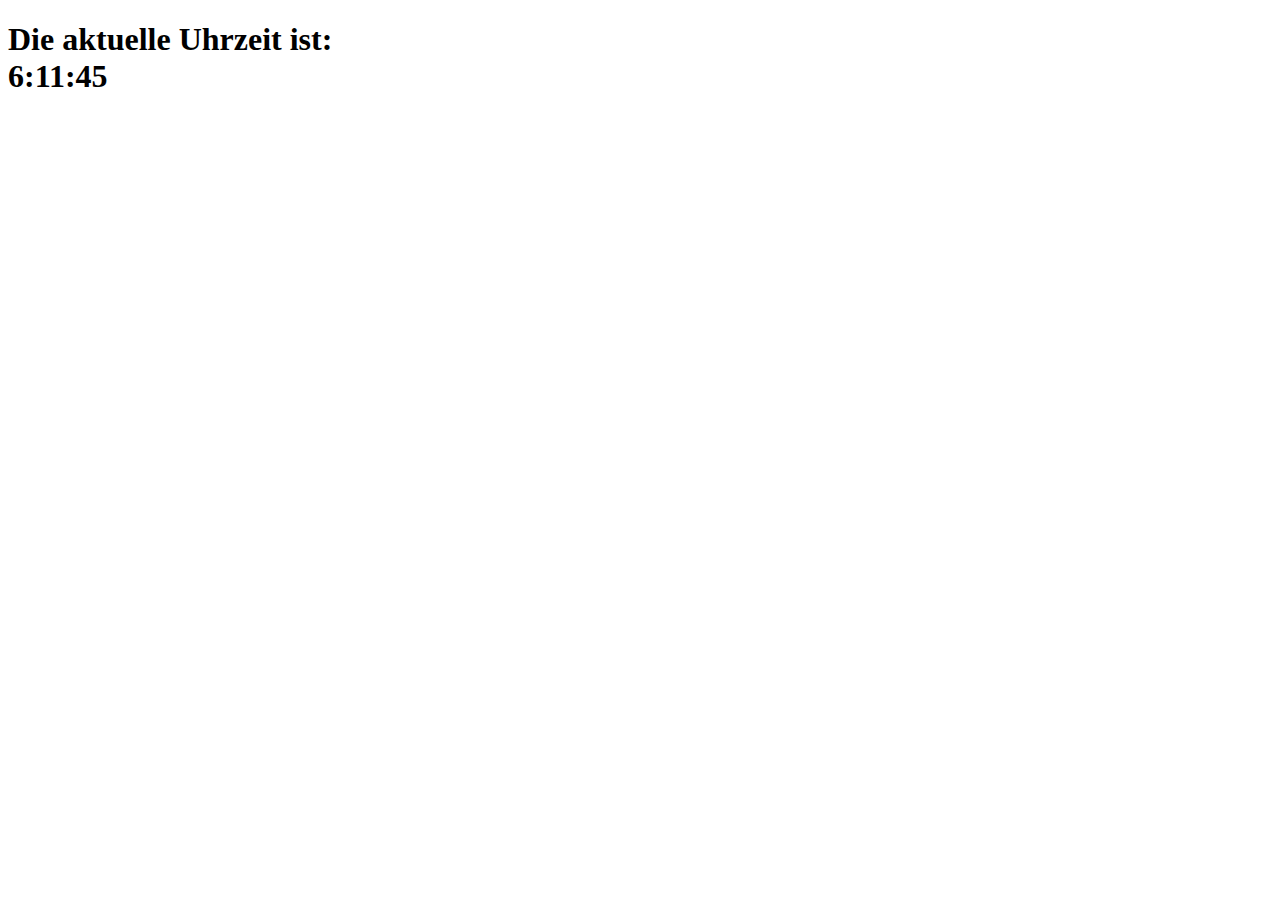
<file: zeit.html>
<!DOCTYPE html>
<html>
<head>
<script>
function startTime() {
    var today = new Date();
    var h = today.getHours();
    var m = today.getMinutes();
    var s = today.getSeconds();
    m = checkTime(m);
    s = checkTime(s);
    document.getElementById('txt').innerHTML =
    h + ":" + m + ":" + s;
    var t = setTimeout(startTime, 500);
}
function checkTime(i) {
    if (i < 10) {i = "0" + i};  // add zero in front of numbers < 10
    return i;
}
</script>
</head>
<h1>Die aktuelle Uhrzeit ist:

<body onload="startTime()">

<div id="txt"></div></h1>

</body>
</html>
</file>
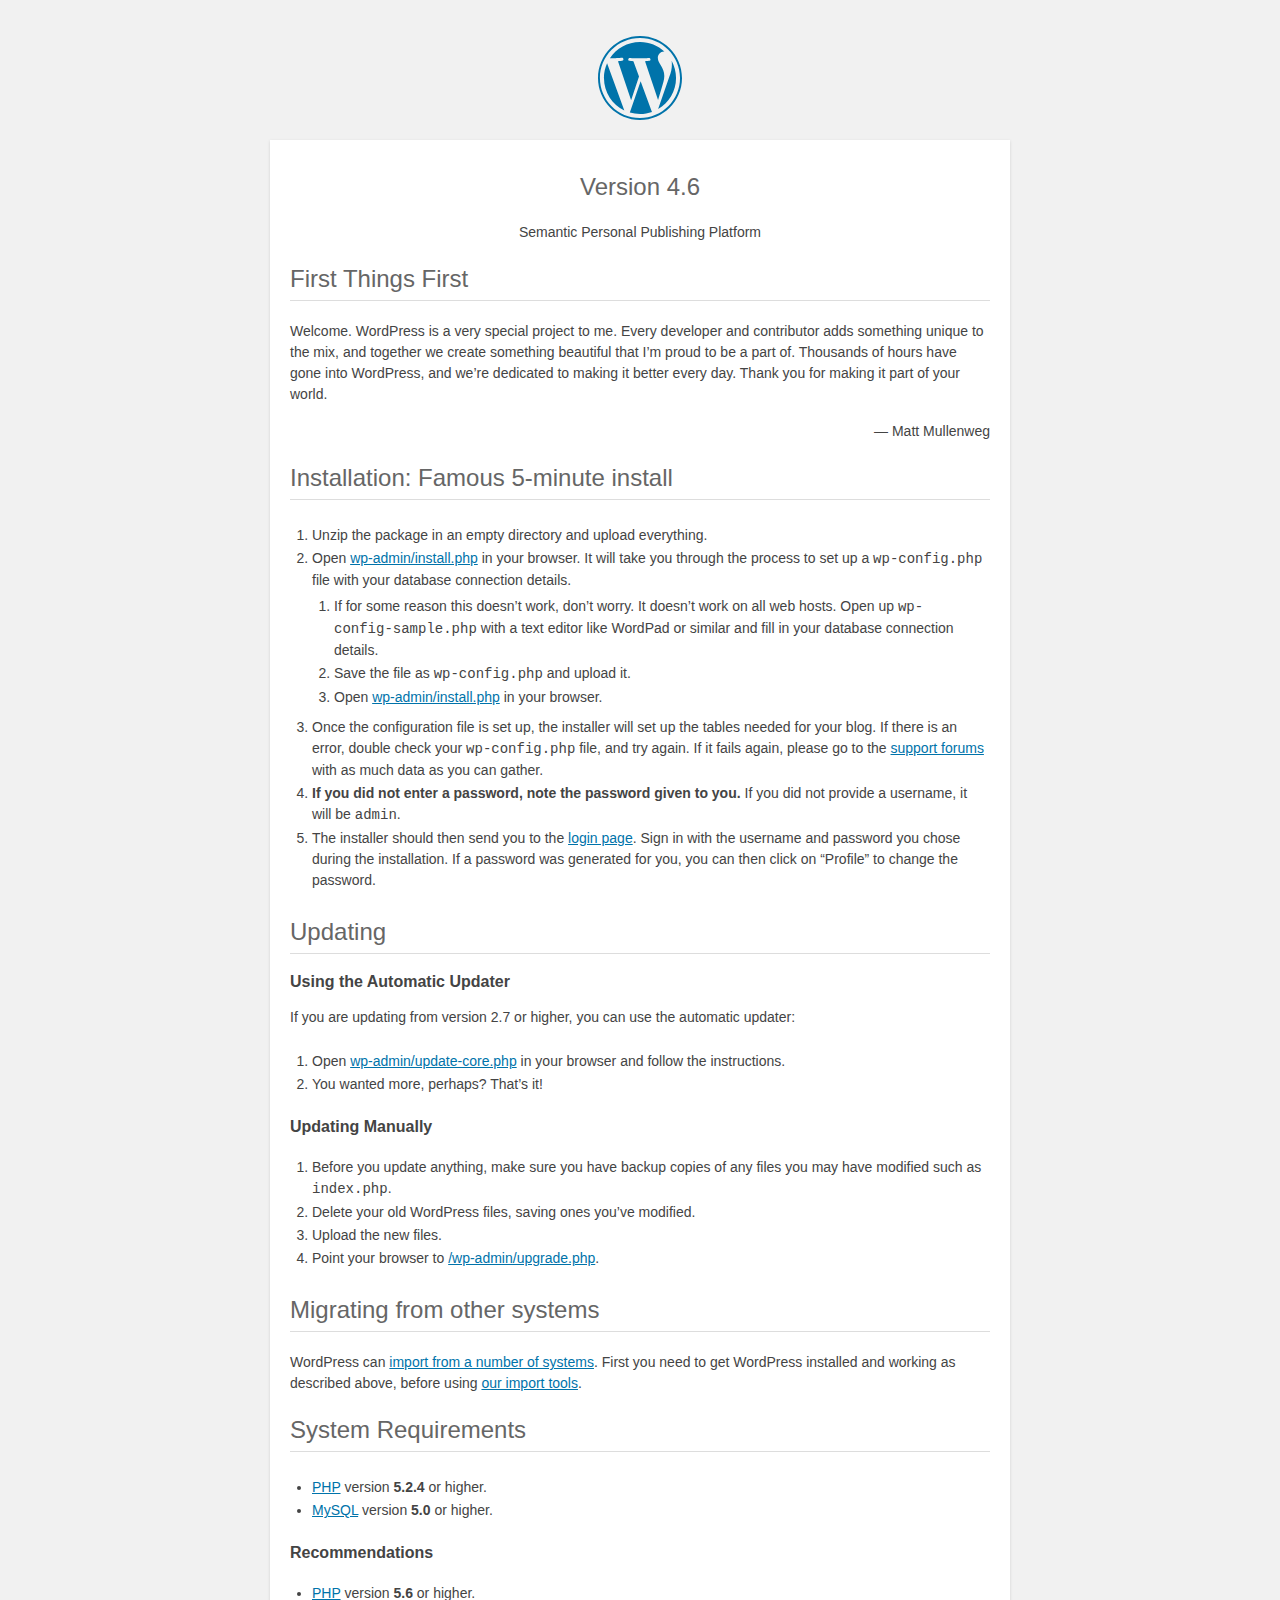
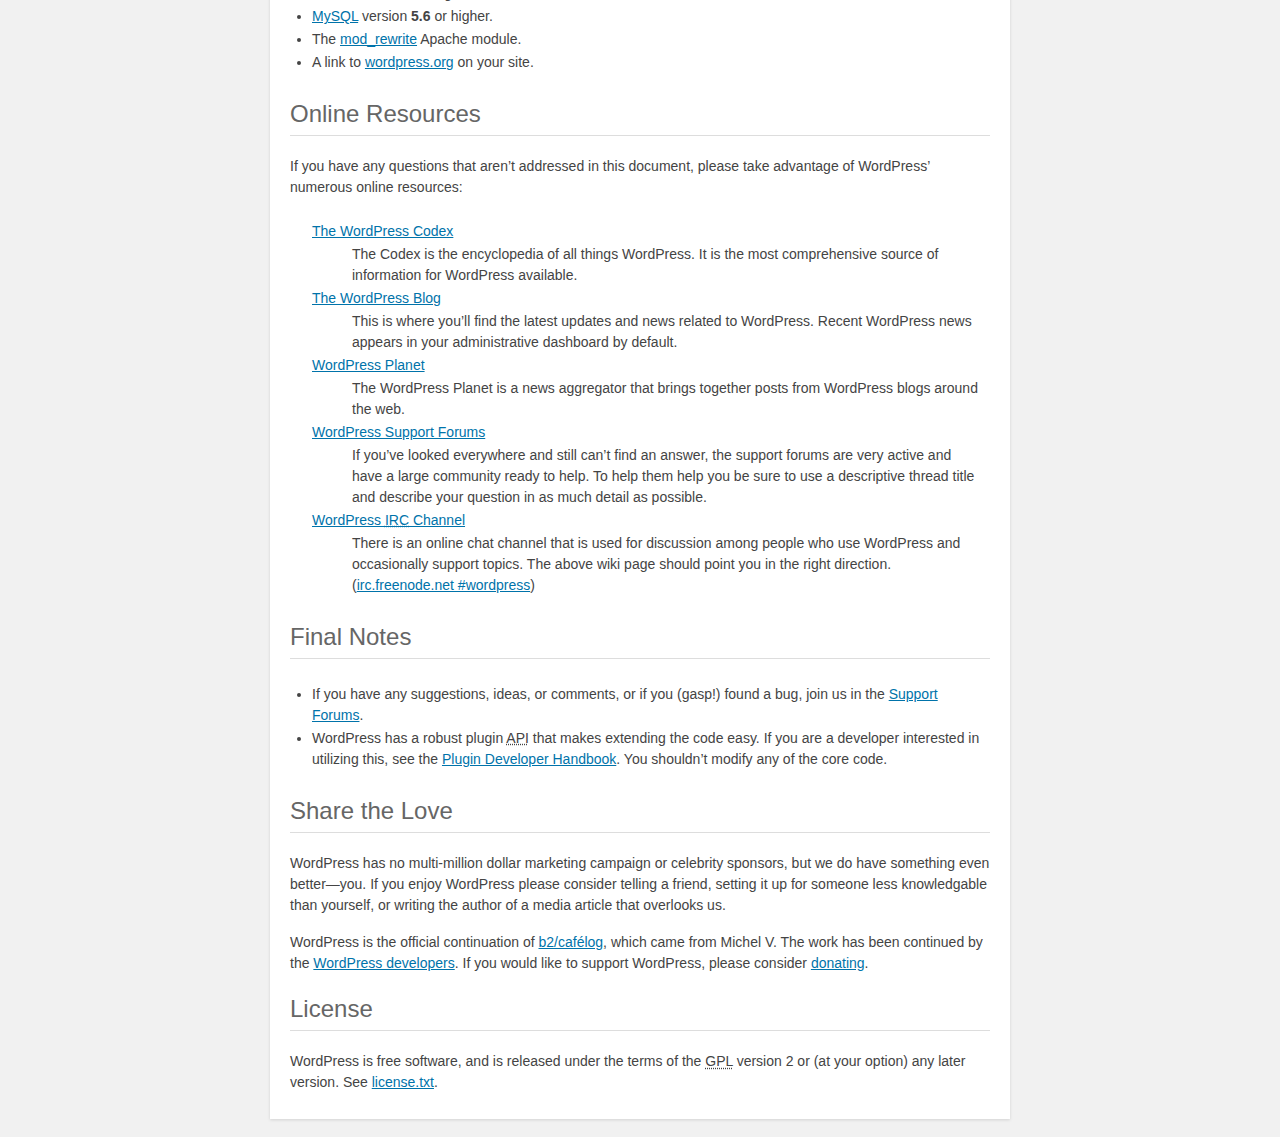
<file: metlab.github.io/wordpress/readme.html>
<!DOCTYPE html>
<html>
<head>
	<meta name="viewport" content="width=device-width" />
	<meta http-equiv="Content-Type" content="text/html; charset=utf-8" />
	<title>WordPress &#8250; ReadMe</title>
	<link rel="stylesheet" href="wp-admin/css/install.css?ver=20100228" type="text/css" />
</head>
<body>
<h1 id="logo">
	<a href="https://wordpress.org/"><img alt="WordPress" src="wp-admin/images/wordpress-logo.png" /></a>
	<br /> Version 4.6
</h1>
<p style="text-align: center">Semantic Personal Publishing Platform</p>

<h2>First Things First</h2>
<p>Welcome. WordPress is a very special project to me. Every developer and contributor adds something unique to the mix, and together we create something beautiful that I&#8217;m proud to be a part of. Thousands of hours have gone into WordPress, and we&#8217;re dedicated to making it better every day. Thank you for making it part of your world.</p>
<p style="text-align: right">&#8212; Matt Mullenweg</p>

<h2>Installation: Famous 5-minute install</h2>
<ol>
	<li>Unzip the package in an empty directory and upload everything.</li>
	<li>Open <span class="file"><a href="wp-admin/install.php">wp-admin/install.php</a></span> in your browser. It will take you through the process to set up a <code>wp-config.php</code> file with your database connection details.
		<ol>
			<li>If for some reason this doesn&#8217;t work, don&#8217;t worry. It doesn&#8217;t work on all web hosts. Open up <code>wp-config-sample.php</code> with a text editor like WordPad or similar and fill in your database connection details.</li>
			<li>Save the file as <code>wp-config.php</code> and upload it.</li>
			<li>Open <span class="file"><a href="wp-admin/install.php">wp-admin/install.php</a></span> in your browser.</li>
		</ol>
	</li>
	<li>Once the configuration file is set up, the installer will set up the tables needed for your blog. If there is an error, double check your <code>wp-config.php</code> file, and try again. If it fails again, please go to the <a href="https://wordpress.org/support/" title="WordPress support">support forums</a> with as much data as you can gather.</li>
	<li><strong>If you did not enter a password, note the password given to you.</strong> If you did not provide a username, it will be <code>admin</code>.</li>
	<li>The installer should then send you to the <a href="wp-login.php">login page</a>. Sign in with the username and password you chose during the installation. If a password was generated for you, you can then click on &#8220;Profile&#8221; to change the password.</li>
</ol>

<h2>Updating</h2>
<h3>Using the Automatic Updater</h3>
<p>If you are updating from version 2.7 or higher, you can use the automatic updater:</p>
<ol>
	<li>Open <span class="file"><a href="wp-admin/update-core.php">wp-admin/update-core.php</a></span> in your browser and follow the instructions.</li>
	<li>You wanted more, perhaps? That&#8217;s it!</li>
</ol>

<h3>Updating Manually</h3>
<ol>
	<li>Before you update anything, make sure you have backup copies of any files you may have modified such as <code>index.php</code>.</li>
	<li>Delete your old WordPress files, saving ones you&#8217;ve modified.</li>
	<li>Upload the new files.</li>
	<li>Point your browser to <span class="file"><a href="wp-admin/upgrade.php">/wp-admin/upgrade.php</a>.</span></li>
</ol>

<h2>Migrating from other systems</h2>
<p>WordPress can <a href="https://codex.wordpress.org/Importing_Content">import from a number of systems</a>. First you need to get WordPress installed and working as described above, before using <a href="wp-admin/import.php" title="Import to WordPress">our import tools</a>.</p>

<h2>System Requirements</h2>
<ul>
	<li><a href="https://secure.php.net/">PHP</a> version <strong>5.2.4</strong> or higher.</li>
	<li><a href="https://www.mysql.com/">MySQL</a> version <strong>5.0</strong> or higher.</li>
</ul>

<h3>Recommendations</h3>
<ul>
	<li><a href="https://secure.php.net/">PHP</a> version <strong>5.6</strong> or higher.</li>
	<li><a href="https://www.mysql.com/">MySQL</a> version <strong>5.6</strong> or higher.</li>
	<li>The <a href="https://httpd.apache.org/docs/2.2/mod/mod_rewrite.html">mod_rewrite</a> Apache module.</li>
	<li>A link to <a href="https://wordpress.org/">wordpress.org</a> on your site.</li>
</ul>

<h2>Online Resources</h2>
<p>If you have any questions that aren&#8217;t addressed in this document, please take advantage of WordPress&#8217; numerous online resources:</p>
<dl>
	<dt><a href="https://codex.wordpress.org/">The WordPress Codex</a></dt>
		<dd>The Codex is the encyclopedia of all things WordPress. It is the most comprehensive source of information for WordPress available.</dd>
	<dt><a href="https://wordpress.org/news/">The WordPress Blog</a></dt>
		<dd>This is where you&#8217;ll find the latest updates and news related to WordPress. Recent WordPress news appears in your administrative dashboard by default.</dd>
	<dt><a href="https://planet.wordpress.org/">WordPress Planet</a></dt>
		<dd>The WordPress Planet is a news aggregator that brings together posts from WordPress blogs around the web.</dd>
	<dt><a href="https://wordpress.org/support/">WordPress Support Forums</a></dt>
		<dd>If you&#8217;ve looked everywhere and still can&#8217;t find an answer, the support forums are very active and have a large community ready to help. To help them help you be sure to use a descriptive thread title and describe your question in as much detail as possible.</dd>
	<dt><a href="https://codex.wordpress.org/IRC">WordPress <abbr title="Internet Relay Chat">IRC</abbr> Channel</a></dt>
		<dd>There is an online chat channel that is used for discussion among people who use WordPress and occasionally support topics. The above wiki page should point you in the right direction. (<a href="irc://irc.freenode.net/wordpress">irc.freenode.net #wordpress</a>)</dd>
</dl>

<h2>Final Notes</h2>
<ul>
	<li>If you have any suggestions, ideas, or comments, or if you (gasp!) found a bug, join us in the <a href="https://wordpress.org/support/">Support Forums</a>.</li>
	<li>WordPress has a robust plugin <abbr title="application programming interface">API</abbr> that makes extending the code easy. If you are a developer interested in utilizing this, see the <a href="https://developer.wordpress.org/plugins/">Plugin Developer Handbook</a>. You shouldn&#8217;t modify any of the core code.</li>
</ul>

<h2>Share the Love</h2>
<p>WordPress has no multi-million dollar marketing campaign or celebrity sponsors, but we do have something even better&#8212;you. If you enjoy WordPress please consider telling a friend, setting it up for someone less knowledgable than yourself, or writing the author of a media article that overlooks us.</p>

<p>WordPress is the official continuation of <a href="http://cafelog.com/">b2/caf&#233;log</a>, which came from Michel V. The work has been continued by the <a href="https://wordpress.org/about/">WordPress developers</a>. If you would like to support WordPress, please consider <a href="https://wordpress.org/donate/" title="Donate to WordPress">donating</a>.</p>

<h2>License</h2>
<p>WordPress is free software, and is released under the terms of the <abbr title="GNU General Public License">GPL</abbr> version 2 or (at your option) any later version. See <a href="license.txt">license.txt</a>.</p>

</body>
</html>
</file>
<file: metlab.github.io/wordpress/wp-admin/css/install.css>
html {
	background: #f1f1f1;
	margin: 0 20px;
}

body {
	background: #fff;
	color: #444;
	font-family: -apple-system, BlinkMacSystemFont, "Segoe UI", Roboto, Oxygen-Sans, Ubuntu, Cantarell, "Helvetica Neue", sans-serif;
	margin: 140px auto 25px;
	padding: 20px 20px 10px 20px;
	max-width: 700px;
	-webkit-font-smoothing: subpixel-antialiased;
	-webkit-box-shadow: 0 1px 3px rgba(0,0,0,0.13);
	box-shadow: 0 1px 3px rgba(0,0,0,0.13);
}

a {
	color: #0073aa;
}

a:hover,
a:active {
	color: #00a0d2;
}

a:focus {
	color: #124964;
	-webkit-box-shadow:
		0 0 0 1px #5b9dd9,
		0 0 2px 1px rgba(30, 140, 190, .8);
	box-shadow:
		0 0 0 1px #5b9dd9,
		0 0 2px 1px rgba(30, 140, 190, .8);
}

.ie8 a:focus {
	outline: #5b9dd9 solid 1px;
}

h1, h2 {
	border-bottom: 1px solid #ddd;
	clear: both;
	color: #666;
	font-size: 24px;
	padding: 0;
	padding-bottom: 7px;
	font-weight: 400;
}

h3 {
	font-size: 16px;
}

p, li, dd, dt {
	padding-bottom: 2px;
	font-size: 14px;
	line-height: 1.5;
}

code, .code {
	font-family: Consolas, Monaco, monospace;
}

ul, ol, dl {
	padding: 5px 5px 5px 22px;
}

a img {
	border:0
}
abbr {
	border: 0;
	font-variant: normal;
}

fieldset {
	border: 0;
	padding: 0;
	margin: 0;
}

label {
	cursor: pointer;
}

#logo {
	margin: 6px 0 14px 0;
	padding: 0 0 7px 0;
	border-bottom: none;
	text-align:center
}
#logo a {
	background-image: url(../images/w-logo-blue.png?ver=20131202);
	background-image: none, url(../images/wordpress-logo.svg?ver=20131107);
	-webkit-background-size: 84px;
	background-size: 84px;
	background-position: center top;
	background-repeat: no-repeat;
	color: #444; /* same as login.css */
	height: 84px;
	font-size: 20px;
	font-weight: 400;
	line-height: 1.3em;
	margin: -130px auto 25px;
	padding: 0;
	text-decoration: none;
	width: 84px;
	text-indent: -9999px;
	outline: none;
	overflow: hidden;
	display: block;
}

#logo a:focus {
	-webkit-box-shadow: none;
	box-shadow: none;
}

.step {
	margin: 20px 0 15px;
}
.step, th {
	text-align: left;
	padding: 0;
}
.language-chooser.wp-core-ui .step .button.button-large {
	height: 36px;
	font-size: 14px;
	line-height: 33px;
	vertical-align: middle;
}
textarea {
	border: 1px solid #ddd;
	font-family: -apple-system, BlinkMacSystemFont, "Segoe UI", Roboto, Oxygen-Sans, Ubuntu, Cantarell, "Helvetica Neue", sans-serif;
	width: 100%;
	-webkit-box-sizing: border-box;
	-moz-box-sizing: border-box;
	box-sizing: border-box;
}

.form-table {
	border-collapse: collapse;
	margin-top: 1em;
	width: 100%;
}

.form-table td {
	margin-bottom: 9px;
	padding: 10px 20px 10px 0;
	font-size: 14px;
	vertical-align: top
}

.form-table th {
	font-size: 14px;
	text-align: left;
	padding: 10px 20px 10px 0;
	width: 140px;
	vertical-align: top;
}

.form-table code {
	line-height: 18px;
	font-size: 14px;
}

.form-table p {
	margin: 4px 0 0 0;
	font-size: 11px;
}

.form-table input {
	line-height: 20px;
	font-size: 15px;
	padding: 3px 5px;
	border: 1px solid #ddd;
	-webkit-box-shadow: inset 0 1px 2px rgba(0,0,0,0.07);
	box-shadow: inset 0 1px 2px rgba(0,0,0,0.07);
}

input,
submit {
	font-family: -apple-system, BlinkMacSystemFont, "Segoe UI", Roboto, Oxygen-Sans, Ubuntu, Cantarell, "Helvetica Neue", sans-serif;
}

.form-table input[type=text],
.form-table input[type=email],
.form-table input[type=url],
.form-table input[type=password] {
	width: 206px;
}

.form-table th p {
	font-weight: 400;
}

.form-table.install-success th,
.form-table.install-success td {
	vertical-align: middle;
	padding: 16px 20px 16px 0;
}

.form-table.install-success td p {
	margin: 0;
	font-size: 14px;
}

.form-table.install-success td code {
	margin: 0;
	font-size: 18px;
}

#error-page {
	margin-top: 50px;
}

#error-page p {
	font-size: 14px;
	line-height: 18px;
	margin: 25px 0 20px;
}

#error-page code, .code {
	font-family: Consolas, Monaco, monospace;
}

.wp-hide-pw > .dashicons {
	line-height: inherit;
}

#pass-strength-result {
	background-color: #eee;
	border: 1px solid #ddd;
	color: #23282d;
	margin: -2px 5px 5px 0px;
	padding: 3px 5px;
	text-align: center;
	width: 218px;
	-webkit-box-sizing: border-box;
	-moz-box-sizing: border-box;
	box-sizing: border-box;
	opacity: 0;
}

#pass-strength-result.short {
	background-color: #f1adad;
	border-color: #e35b5b;
	opacity: 1;
}

#pass-strength-result.bad {
	background-color: #fbc5a9;
	border-color: #f78b53;
	opacity: 1;
}

#pass-strength-result.good {
	background-color: #ffe399;
	border-color: #ffc733;
	opacity: 1;
}

#pass-strength-result.strong {
	background-color: #c1e1b9;
	border-color: #83c373;
	opacity: 1;
}

#pass1.short, #pass1-text.short {
	border-color: #e35b5b;
}

#pass1.bad, #pass1-text.bad {
	border-color: #f78b53;
}

#pass1.good, #pass1-text.good {
	border-color: #ffc733;
}

#pass1.strong, #pass1-text.strong {
	border-color: #83c373;
}

.pw-weak {
	display: none;
}

.message {
	border-left: 4px solid #dc3232;
	padding: .7em .6em;
	background-color: #fbeaea;
}

/* rtl:ignore */
#dbname,
#uname,
#pwd,
#dbhost,
#prefix,
#user_login,
#admin_email,
#pass1,
#pass2 {
	direction: ltr;
}

#pass1-text,
.show-password #pass1 {
	display: none;
}

.show-password #pass1-text
{
	display: inline-block;
}

.form-table span.description.important {
	font-size: 12px;
}


/* localization */
body.rtl,
.rtl textarea,
.rtl input,
.rtl submit {
	font-family: Tahoma, sans-serif;
}

:lang(he-il) body.rtl,
:lang(he-il) .rtl textarea,
:lang(he-il) .rtl input,
:lang(he-il) .rtl submit {
	font-family: Arial, sans-serif;
}

@media only screen and (max-width: 799px) {
	body {
		margin-top: 115px;
	}
	#logo a {
		margin: -125px auto 30px;
	}
}

@media screen and ( max-width: 782px ) {

	.form-table {
		margin-top: 0;
	}

	.form-table th,
	.form-table td {
		display: block;
		width: auto;
		vertical-align: middle;
	}

	.form-table th {
		padding: 20px 0 0;
	}

	.form-table td {
		padding: 5px 0;
		border: 0;
		margin: 0;
	}

	textarea,
	input {
		font-size: 16px;
	}

	.form-table td input[type="text"],
	.form-table td input[type="email"],
	.form-table td input[type="url"],
	.form-table td input[type="password"],
	.form-table td select,
	.form-table td textarea,
	.form-table span.description {
		width: 100%;
		font-size: 16px;
		line-height: 1.5;
		padding: 7px 10px;
		display: block;
		max-width: none;
		-webkit-box-sizing: border-box;
		-moz-box-sizing: border-box;
		box-sizing: border-box;
	}

}

body.language-chooser {
	max-width: 300px;
}

.language-chooser select {
	padding: 8px;
	width: 100%;
	display: block;
	border: 1px solid #ddd;
	background-color: #fff;
	color: #32373c;
	font-size: 16px;
	font-family: Arial, sans-serif;
	font-weight: 400;
}

.language-chooser p {
	text-align: right;
}

.screen-reader-input,
.screen-reader-text {
	position: absolute;
	margin: -1px;
	padding: 0;
	height: 1px;
	width: 1px;
	overflow: hidden;
	clip: rect(0 0 0 0);
	border: 0;
}

.spinner {
	background: url(../images/spinner.gif) no-repeat;
	-webkit-background-size: 20px 20px;
	background-size: 20px 20px;
	visibility: hidden;
	opacity: 0.7;
	filter: alpha(opacity=70);
	width: 20px;
	height: 20px;
	margin: 2px 5px 0;
}

.step .spinner {
	display: inline-block;
	vertical-align: middle;
	margin-right: 15px;
}

.button-secondary.hide-if-no-js,
.hide-if-no-js {
	display: none;
}

/**
 * HiDPI Displays
 */
@media print,
  (-webkit-min-device-pixel-ratio: 1.25),
  (min-resolution: 120dpi) {

	.spinner {
		background-image: url(../images/spinner-2x.gif);
	}

}
</file>
